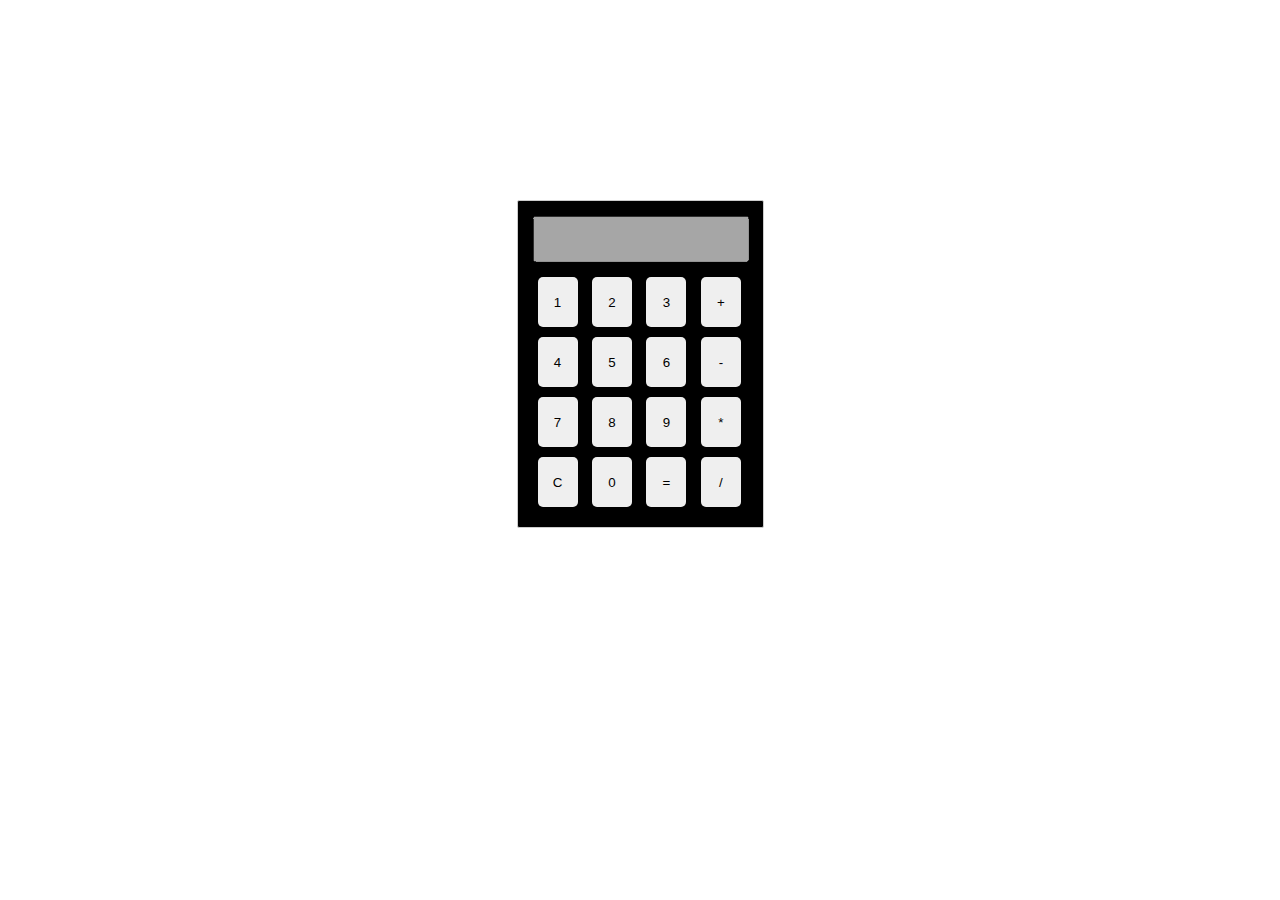
<file: index.html>
<!DOCTYPE html>
<html lang="en">
<head>
    <meta charset="UTF-8">
    <meta name="viewport" content="width=device-width, initial-scale=1.0">
    <title>CALCUL</title>
    <link rel="stylesheet" href="CALC.css">

<!-- <style>
    body {
        font-family: Arial, sans-serif;
    }
    .calculator {
        width: 250px;
        margin: auto;
        border: 1px solid #ccc;
        border-radius: 2px;
        padding: 15px;
        background-color: #4474cc;
    }
    input[type="button"] {
        width: 40px;
        height: 50px;
        margin: 5px;
        border: none;
        border-radius: 5px;
        cursor: pointer;
    }
    input[type="text"] {
        width: 100%;
        margin-bottom: 10px;
        padding: 5px;
    }
</style> -->
</head>
<body>

<div class="calculator">
    <input type="text" id="result" disabled>
    <input type="button" value="1" onclick="addToResult('1')">
    <input type="button" value="2" onclick="addToResult('2')">
    <input type="button" value="3" onclick="addToResult('3')">
    <input type="button" value="+" onclick="addToResult('+')">
    <br>
    <input type="button" value="4" onclick="addToResult('4')">
    <input type="button" value="5" onclick="addToResult('5')">
    <input type="button" value="6" onclick="addToResult('6')">
    <input type="button" value="-" onclick="addToResult('-')">
    <br>
    <input type="button" value="7" onclick="addToResult('7')">
    <input type="button" value="8" onclick="addToResult('8')">
    <input type="button" value="9" onclick="addToResult('9')">
    <input type="button" value="*" onclick="addToResult('*')">
    <br>
    <input type="button" value="C" onclick="clearResult()">
    <input type="button" value="0" onclick="addToResult('0')">
    <input type="button" value="=" onclick="calculate()">
    <input type="button" value="/" onclick="addToResult('/')">
</div>

<script>
    function addToResult(value) {
        document.getElementById('result').value += value;
    }

    function clearResult() {
        document.getElementById('result').value = '';
    }

    function calculate() {
        var result = document.getElementById('result').value;
        try {
            var finalResult = eval(result);
            document.getElementById('result').value = finalResult;
        } catch (error) {
            alert('Invalid Input!');
        }
    }
</script>
</body>
</html>
</file>
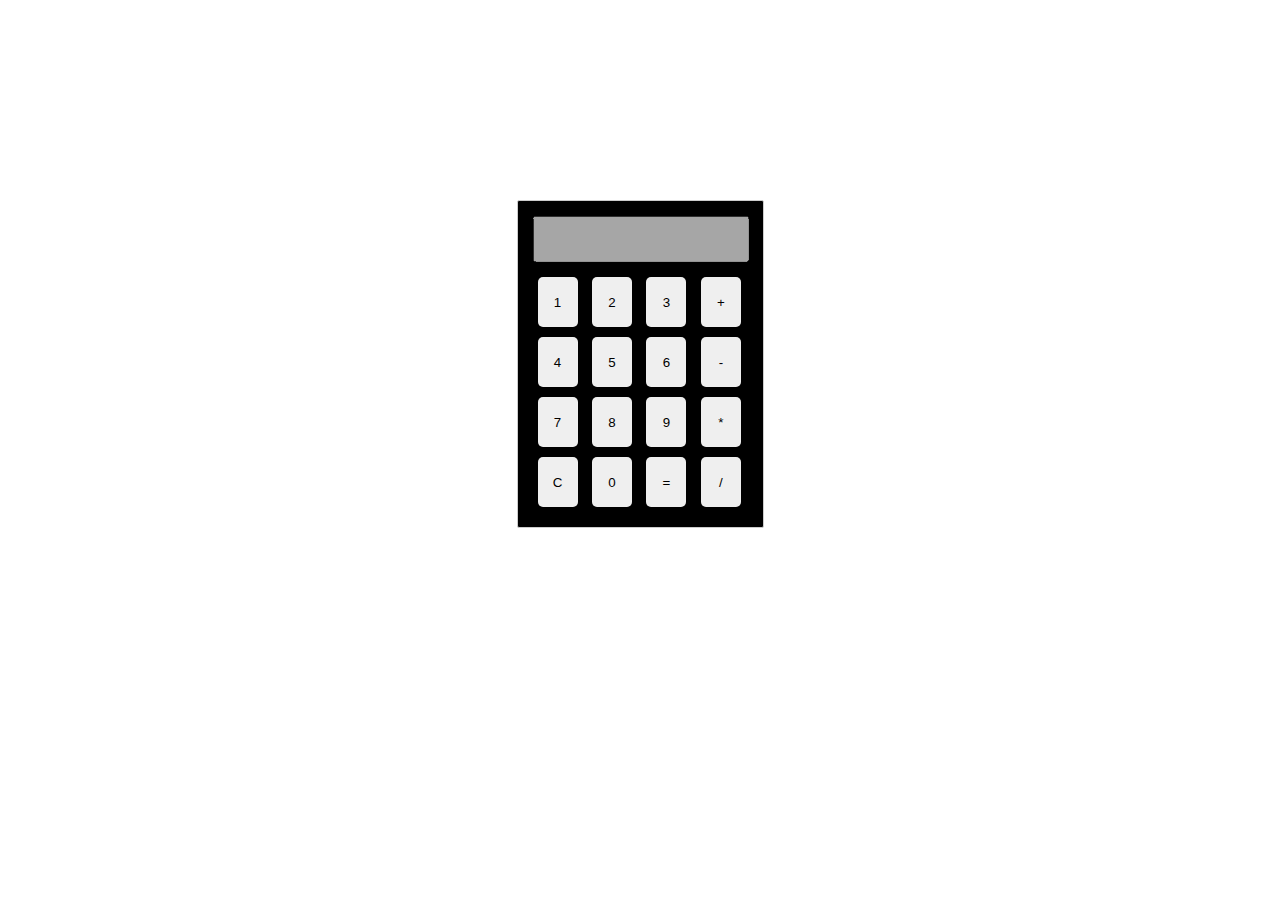
<file: CALC.html>
<!DOCTYPE html>
<html lang="en">
<head>
    <meta charset="UTF-8">
    <meta name="viewport" content="width=device-width, initial-scale=1.0">
    <title>CALCUL</title>
    <link rel="stylesheet" href="CALC.css">

<!-- <style>
    body {
        font-family: Arial, sans-serif;
    }
    .calculator {
        width: 250px;
        margin: auto;
        border: 1px solid #ccc;
        border-radius: 2px;
        padding: 15px;
        background-color: #4474cc;
    }
    input[type="button"] {
        width: 40px;
        height: 50px;
        margin: 5px;
        border: none;
        border-radius: 5px;
        cursor: pointer;
    }
    input[type="text"] {
        width: 100%;
        margin-bottom: 10px;
        padding: 5px;
    }
</style> -->
</head>
<body>

<div class="calculator">
    <input type="text" id="result" disabled>
    <input type="button" value="1" onclick="addToResult('1')">
    <input type="button" value="2" onclick="addToResult('2')">
    <input type="button" value="3" onclick="addToResult('3')">
    <input type="button" value="+" onclick="addToResult('+')">
    <br>
    <input type="button" value="4" onclick="addToResult('4')">
    <input type="button" value="5" onclick="addToResult('5')">
    <input type="button" value="6" onclick="addToResult('6')">
    <input type="button" value="-" onclick="addToResult('-')">
    <br>
    <input type="button" value="7" onclick="addToResult('7')">
    <input type="button" value="8" onclick="addToResult('8')">
    <input type="button" value="9" onclick="addToResult('9')">
    <input type="button" value="*" onclick="addToResult('*')">
    <br>
    <input type="button" value="C" onclick="clearResult()">
    <input type="button" value="0" onclick="addToResult('0')">
    <input type="button" value="=" onclick="calculate()">
    <input type="button" value="/" onclick="addToResult('/')">
</div>

<script>
    function addToResult(value) {
        document.getElementById('result').value += value;
    }

    function clearResult() {
        document.getElementById('result').value = '';
    }

    function calculate() {
        var result = document.getElementById('result').value;
        try {
            var finalResult = eval(result);
            document.getElementById('result').value = finalResult;
        } catch (error) {
            alert('Invalid Input!');
        }
    }
</script>
</body>
</html>
</file>
<file: CALC.css>
body {
        font-family: Arial, sans-serif;
        align-content: center;
        margin-top: 200px;
    }
    .calculator {
        width: 215px;
        margin: auto;
        border: 1px solid #ccc;
        border-radius: 2px;
        padding: 15px;
        background-color:black;
    }
    input[type="button"] {
        width: 40px;
        height: 50px;
        margin: 5px;
        border: none;
        border-radius: 5px;
        cursor: pointer;

    }
    input[type="text"] {
        width: 190px;
        height: 40px;
        margin-bottom: 10px;
        padding-right: 20px;
    
    }
</file>
